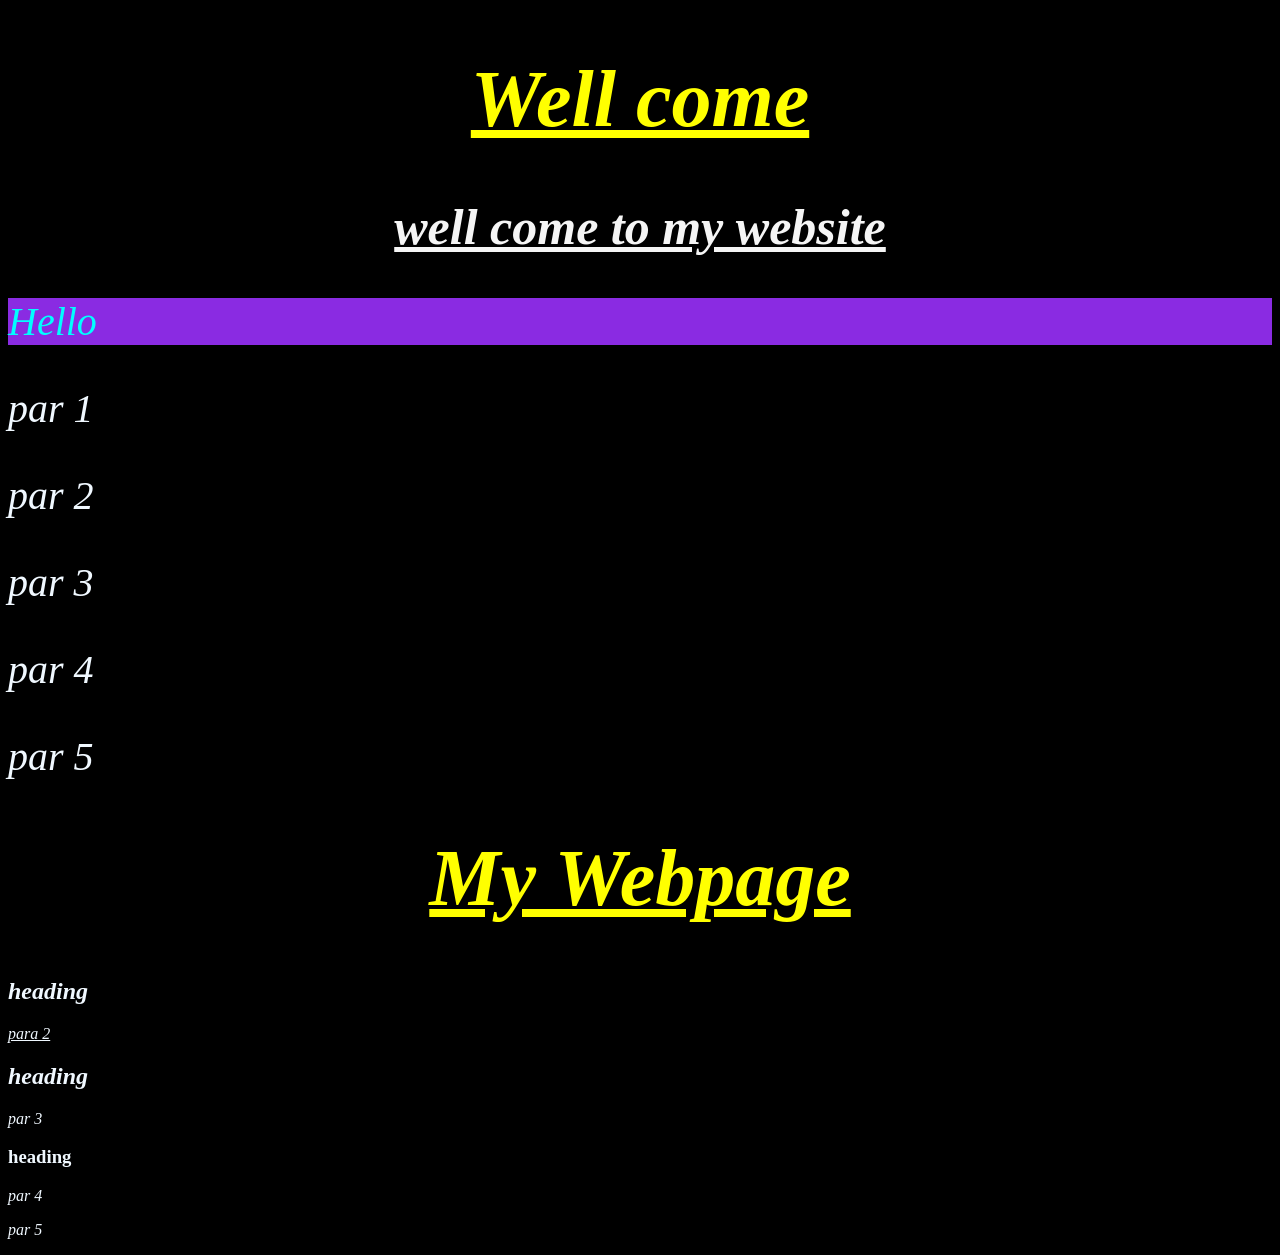
<file: CSS/index.html>
<!DOCTYPE html>
<html lang="en">
<head>
    <title>Introductin to CSS</title>
    <!--Internal CSS-->
    <style>
        /* Group selector - () */
h1, h2, p{
    font-style: italic;
}
/* Universal selector - */
*{
    background-color: black;
    color: aliceblue;
}
/* Tag selector*/
h1 {
    font-size: 80px;
}
/* ID selector */
#heading {
   color: yellow; 
   text-decoration: underline;
   text-align:center ;
}
#head1 {
    text-align: end;
}
/* class selector */
.ypara {
color: aqua;
background-color: blueviolet;
}
#div1{
    font-size: 40px;
}
.upara {
text-decoration:underline;
}
.xpara{
    font-size: 50px;
    text-decoration: underline;
    color: whitesmoke;
    text-align: center;
    
}

    </style>
        <!--External CSS-->
   <link href="style1.css" rel="stylesheet"> 
</head>
<body>
    <!--id (name unique)-->
    <!--Inline CSS-->
    <h1 id="heading">Well come</h1>
    <h2 class="xpara">well come to my website</h2>
    <div id="div1">
    <p class="ypara">Hello</p>
    <p>par 1</p>
    <p>par 2</p>
    <p>par 3</p>
    <p>par 4</p>
    <p>par 5</p>
    </div>
<!--id (name unique)-->
    <div id="div2">
        <h1 id="heading">My Webpage</h1>

        <div>
            <h2>heading</h2>
        <p class="upara">para 2</p>
        </div>

    <h2>heading</h2>
    <p>par 3</p>

    <h3>heading</h3>
        <p>par 4</p>
       <p>par 5</p>
    </div>

</body>
</html>
</file>
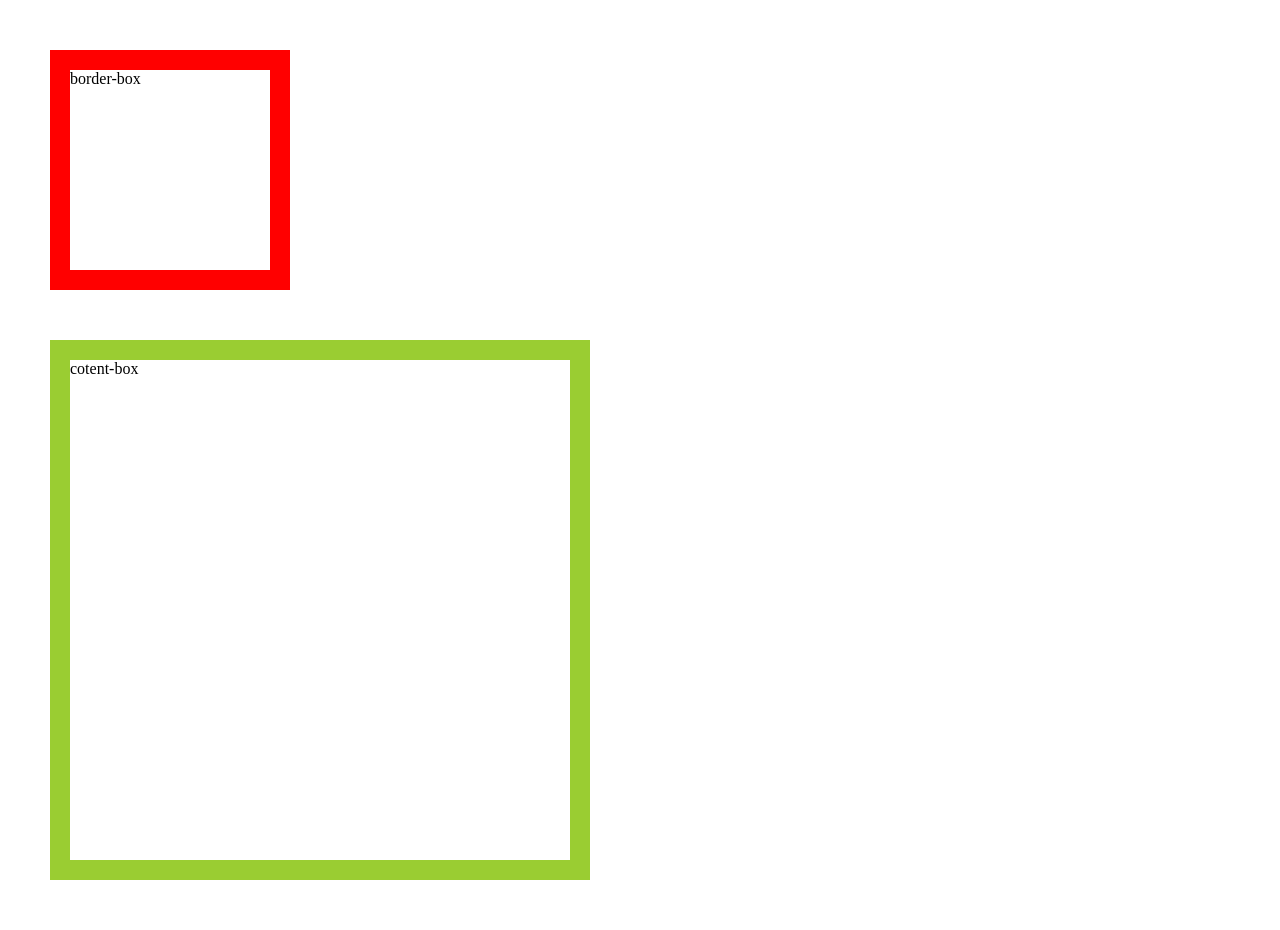
<file: CSS/boxmodel.html>
<!DOCTYPE html>
<html lang="en">
<head>
    <meta charset="UTF-8">
    <meta name="viewport" content="width=device-width, initial-scale=1.0">
    <title>box model</title>
    <style>
        * {
            margin: 0px;
        }
        .container {
            width: 1000px;
            height: 1000px;
            padding: 20px;
            border-width: 2px;
            padding-left: 40px;
            padding-top: 10px;
            border: solid red;

            margin: 20px;
            
            
        }
        .ccontainer {
            width: 500px;
            height: 500px;
            border: solid yellowgreen 20px;
            margin: 50px;
        }
       .bcontainer {
            width: 200px;
            height: 200px;
            border: solid red 20px;
            margin: 50px;
        }
       
    </style>
</head>
<body>
    <div class="bcontainer"> border-box</div>
    <div class="ccontainer"> cotent-box</div>
    
</body>
</html>
</file>
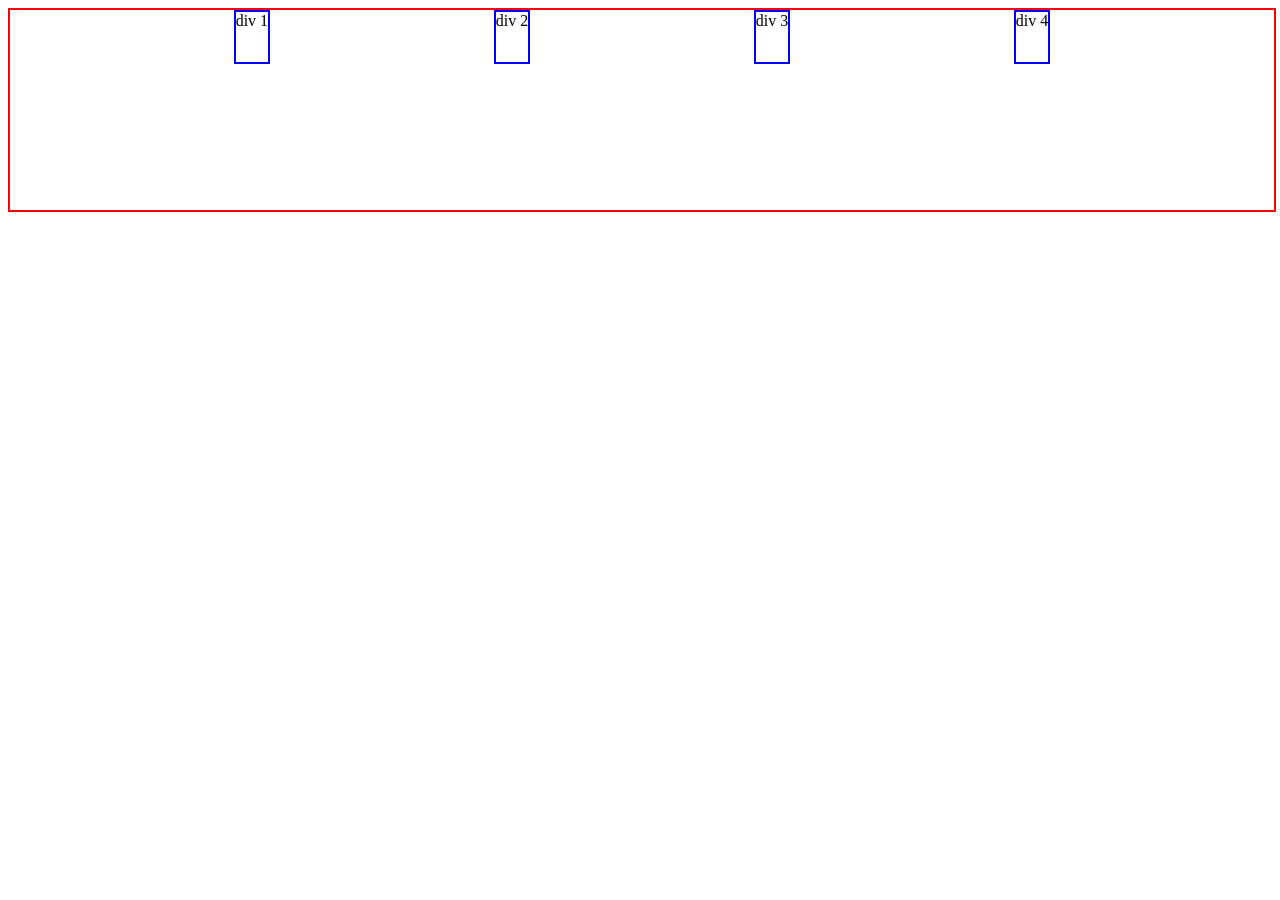
<file: CSS/flexbox.html>
<!DOCTYPE html>
<html lang="en">
<head>
    <meta charset="UTF-8">
    <meta name="viewport" content="width=device-width, initial-scale=1.0">
    <title>Flex Box</title>
    <link href="flexstyle.css" rel="stylesheet">
</head>
<body>
    <div id="container">
      <div>div 1</div> 
       <div>div 2</div>  
       <div>div 3</div> 
       <div>div 4</div>   
    </div>
    
</body>
</html>
</file>
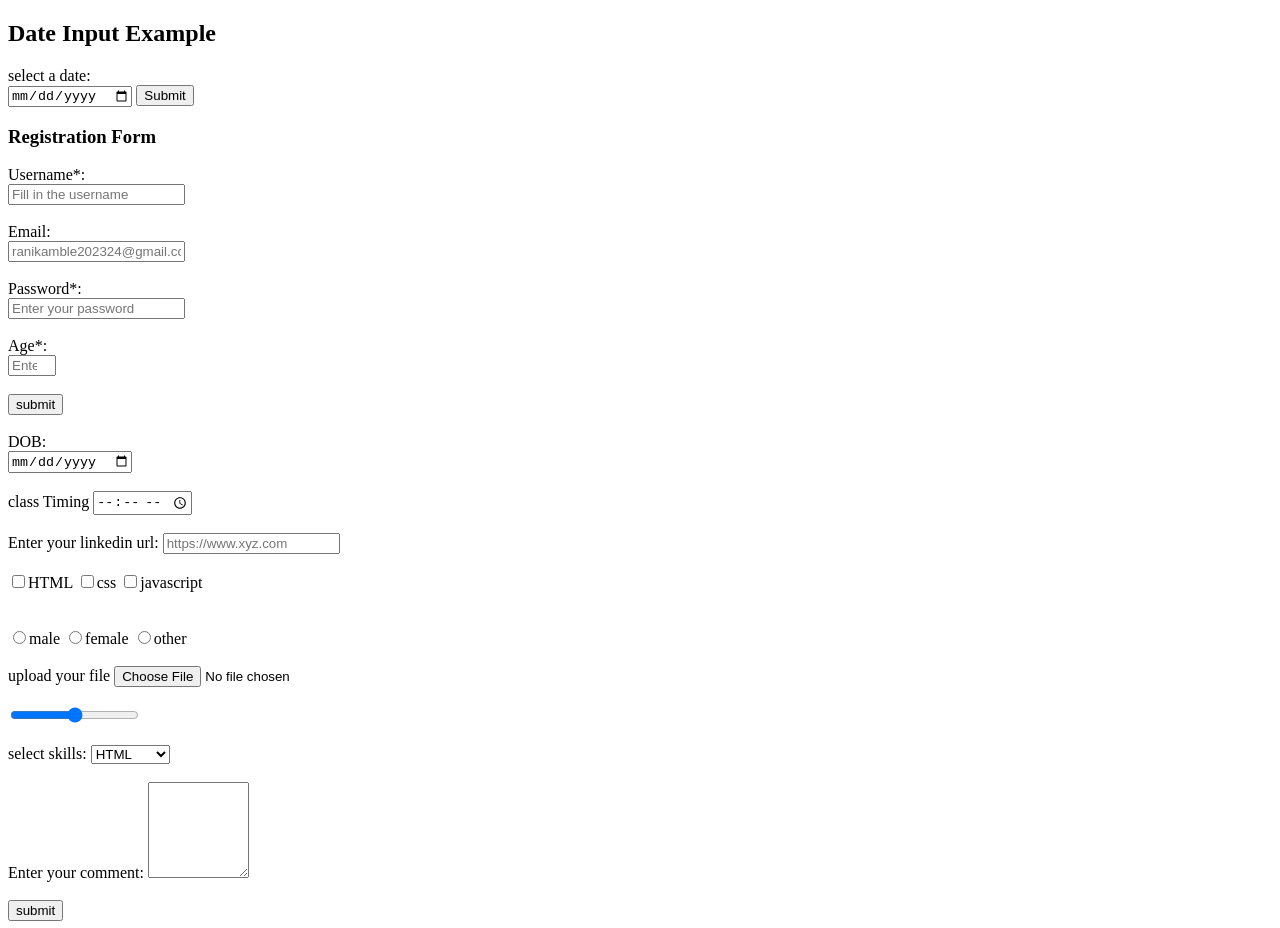
<file: HTML/form.html>
<!DOCTYPE html>
<html lang="en">
<head>
    <meta charset="UTF-8">
    <meta name="viewport" content="width=device-width, initial-scale=1.0">
    <title>From n HTML</title>
</head>
<body>
    <h2>Date Input Example</h2>
    <form>
        <label for="date">select a date:</label><br>
        <input type="date" id="date" name="date" required>
        <button type="submit">Submit</button>

    </form>
    <h3>Registration Form</h3>
    <form>
        <!--Username-->
        <label for="un">Username*:</label><br>
        <input type="text" id="un" placeholder="Fill in the username" name="username" required>
        <br>
        <br>
    <!--Email-->
    <label for="email">Email:</label><br>
    <input type="email" id="email" placeholder="ranikamble202324@gmail.com" name="email"><br><br>

        <!--Password Input Field-->
        <label for="Password">Password*:</label><br>
        <input type="password" id="Password" name="password" placeholder="Enter your password" required title="password must be at least 6 character long"><br><br>
        
        <!--number input field-->
        <label for="age">Age*:</label><br>
        <input type="number" id="age" name="age" placeholder="Enter age" max="60" min="18" title="please enter your age in years"><br><br>
        <button type="submit">submit</button><br><br>

        <!--Date-->
        <label for="date">DOB:</label><br>
        <input type="date" id="date" name="date" title="Enter your DOB">
        <br>
        <br>

        <!--Time-->
        <label for="time">class Timing</label>
        <input type="time" id="time" name="t">
        <br>
        <br>

        <!--Url-->
        <label for="url">Enter your linkedin url:</label>
        <input type="url" id="url" name="url" placeholder="https://www.xyz.com">
        <br>
        <br>
        <label>
            <input type="checkbox" value="html" name="html">HTML
        </label>
        <label>
            <input type="checkbox" value="css" name="css">css
        </label>
        <label>
            <input type="checkbox" value="javascript" name="javascript">javascript
        </label><br>

        <!--radio button-->
        <br>
        <br>
        <label>
            <input type="radio" name="gender">male

        </label>
        <label>
            <input type="radio" name="gender" >female

        </label>
        <label>
            <input type="radio" name="gender" >other

        </label>
        <br>
        <br>

        <!--file-->
        <label for="fileupload">upload your file</label>
        <input type="file" id="file">
        <br>
        
        
        <!--Range-->
        <label for="range"></label><br>
        <input type="range" id="range" name="range">
        <br>
        <br>

        <!--select-droplist-->
        <label for="opt">select skills:</label>
        <select id="opt" name="skills" >
            <option value="html">HTML</option>
            <option value="css">CSS</option>
            <option value="javascript">javascript</option>
        </select>
        <br>
        <br>


        <!--Textarea-->
        <label>Enter your comment:</label>
        <textarea  rows="6" cols="10" id="txt" name="comment"></textarea>
        <br>
        <br>
        <button type="submit">submit</button>
    </form>
    </body>
</html>
</file>
<file: CSS/style1.css>
p {
    color: ;
    background-color: ;
}
</file>
<file: CSS/flexstyle.css>
#container {
    width: 100%;
    height: 200px;
    border: 2px solid red;

    display: flex;
    flex-direction: row;
    justify-content: space-evenly; 
}
div {
    height: 50px;
   border: 2px solid blue;
   
}
</file>
